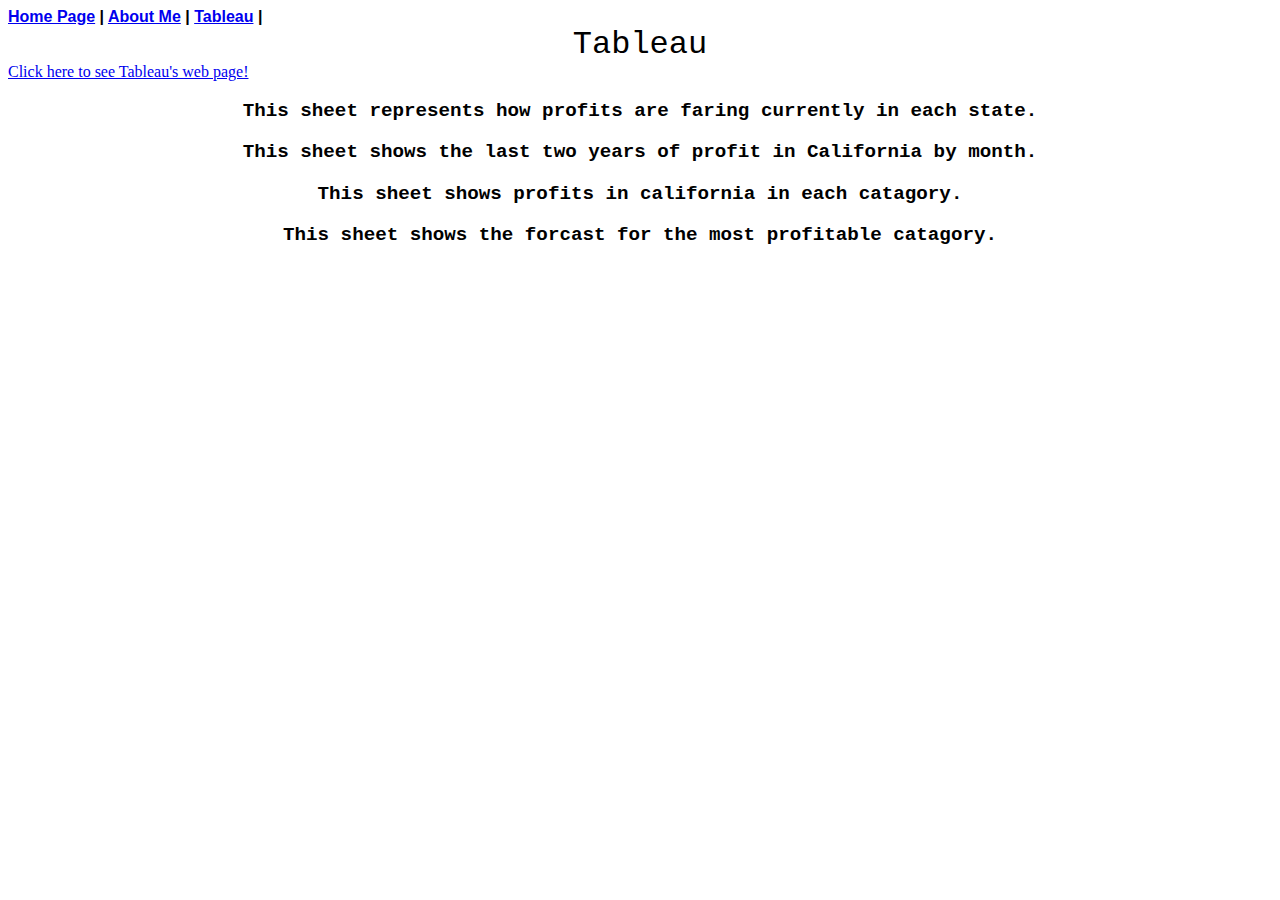
<file: html/tableau.html>
<!--Joshua Griener 4/16/22-->
<link href="../styles/styles2.css" rel="stylesheet" />
<title>Josh Griener - Tableau</title>
<div class="common header" > 
    <a href="../index.html">Home Page</a> |
    <a href="about.html">About Me</a> |
    <a href="#">Tableau</a> |
</div>
<header class="TableauHeader">Tableau</header>
<body>
<a href="https://www.tableau.com/">Click here to see Tableau's web page!</a>


 <div class="TabFormat"class='tableauPlaceholder' id='viz1650165599827' style='position: relative'><noscript><a href='#'><img alt='Sheet 1 ' src='https:&#47;&#47;public.tableau.com&#47;static&#47;images&#47;IS&#47;IS2011_16501655675010&#47;Sheet1&#47;1_rss.png' style='border: none' />
 </a></noscript><object class='tableauViz'  style='display:none;'><param name='host_url' value='https%3A%2F%2Fpublic.tableau.com%2F' /> 
 <param name='embed_code_version' value='3' /> <param name='site_root' value='' /><param name='name' value='IS2011_16501655675010&#47;Sheet1' />
 <param name='tabs' value='no' /><param name='toolbar' value='yes' /><param name='static_image' value='https:&#47;&#47;public.tableau.com&#47;static&#47;images&#47;IS&#47;IS2011_16501655675010&#47;Sheet1&#47;1.png' /> 
 <param name='animate_transition' value='yes' /><param name='display_static_image' value='yes' /><param name='display_spinner' value='yes' />
 <param name='display_overlay' value='yes' /><param name='display_count' value='yes' /><param name='language' value='en-US' /></object></div>      
 <script type='text/javascript'>                    var divElement = document.getElementById('viz1650165599827');            
 var vizElement = divElement.getElementsByTagName('object')[0];               
 vizElement.style.width='100%';vizElement.style.height=(divElement.offsetWidth*0.75)+'px';             
 var scriptElement = document.createElement('script');                
 scriptElement.src = 'https://public.tableau.com/javascripts/api/viz_v1.js';           
 vizElement.parentNode.insertBefore(scriptElement, vizElement);                </script>

<p class="TabText">
    This sheet represents how profits are faring currently in each state.
</p>

<div class="TabFormat"class='tableauPlaceholder' id='viz1650166568563' style='position: relative'><noscript><a href='#'><img alt='Sheet 2 ' src='https:&#47;&#47;public.tableau.com&#47;static&#47;images&#47;IS&#47;IS2012_16501665528170&#47;Sheet2&#47;1_rss.png' style='border: none' /></a></noscript><object class='tableauViz'  style='display:none;'><param name='host_url' value='https%3A%2F%2Fpublic.tableau.com%2F' /> <param name='embed_code_version' value='3' /> <param name='site_root' value='' /><param name='name' value='IS2012_16501665528170&#47;Sheet2' /><param name='tabs' value='no' /><param name='toolbar' value='yes' /><param name='static_image' value='https:&#47;&#47;public.tableau.com&#47;static&#47;images&#47;IS&#47;IS2012_16501665528170&#47;Sheet2&#47;1.png' /> <param name='animate_transition' value='yes' /><param name='display_static_image' value='yes' /><param name='display_spinner' value='yes' /><param name='display_overlay' value='yes' /><param name='display_count' value='yes' /><param name='language' value='en-US' /></object></div>                <script type='text/javascript'>                    var divElement = document.getElementById('viz1650166568563');                    var vizElement = divElement.getElementsByTagName('object')[0];                    vizElement.style.width='100%';vizElement.style.height=(divElement.offsetWidth*0.75)+'px';                    var scriptElement = document.createElement('script');                    scriptElement.src = 'https://public.tableau.com/javascripts/api/viz_v1.js';                    vizElement.parentNode.insertBefore(scriptElement, vizElement);                </script>
<p class="TabText">
    This sheet shows the last two years of profit in California by month. 
</p>

<div class="TabFormat" class='tableauPlaceholder' id='viz1650166816122' style='position: relative'><noscript><a href='#'><img alt='Sheet 3 ' src='https:&#47;&#47;public.tableau.com&#47;static&#47;images&#47;IS&#47;IS2013&#47;Sheet3&#47;1_rss.png' style='border: none' /></a></noscript><object class='tableauViz'  style='display:none;'><param name='host_url' value='https%3A%2F%2Fpublic.tableau.com%2F' /> <param name='embed_code_version' value='3' /> <param name='site_root' value='' /><param name='name' value='IS2013&#47;Sheet3' /><param name='tabs' value='no' /><param name='toolbar' value='yes' /><param name='static_image' value='https:&#47;&#47;public.tableau.com&#47;static&#47;images&#47;IS&#47;IS2013&#47;Sheet3&#47;1.png' /> <param name='animate_transition' value='yes' /><param name='display_static_image' value='yes' /><param name='display_spinner' value='yes' /><param name='display_overlay' value='yes' /><param name='display_count' value='yes' /><param name='language' value='en-US' /></object></div>                <script type='text/javascript'>                    var divElement = document.getElementById('viz1650166816122');                    var vizElement = divElement.getElementsByTagName('object')[0];                    vizElement.style.width='100%';vizElement.style.height=(divElement.offsetWidth*0.75)+'px';                    var scriptElement = document.createElement('script');                    scriptElement.src = 'https://public.tableau.com/javascripts/api/viz_v1.js';                    vizElement.parentNode.insertBefore(scriptElement, vizElement);                </script>
<p class="TabText">
    This sheet shows profits in california in each catagory.
</p>

<div class="TabFormat" class='tableauPlaceholder' id='viz1650166878365' style='position: relative'><noscript><a href='#'><img alt='Sheet 1 ' src='https:&#47;&#47;public.tableau.com&#47;static&#47;images&#47;IS&#47;IS201tab4&#47;Sheet1&#47;1_rss.png' style='border: none' /></a></noscript><object class='tableauViz'  style='display:none;'><param name='host_url' value='https%3A%2F%2Fpublic.tableau.com%2F' /> <param name='embed_code_version' value='3' /> <param name='site_root' value='' /><param name='name' value='IS201tab4&#47;Sheet1' /><param name='tabs' value='no' /><param name='toolbar' value='yes' /><param name='static_image' value='https:&#47;&#47;public.tableau.com&#47;static&#47;images&#47;IS&#47;IS201tab4&#47;Sheet1&#47;1.png' /> <param name='animate_transition' value='yes' /><param name='display_static_image' value='yes' /><param name='display_spinner' value='yes' /><param name='display_overlay' value='yes' /><param name='display_count' value='yes' /><param name='language' value='en-US' /></object></div>                <script type='text/javascript'>                    var divElement = document.getElementById('viz1650166878365');                    var vizElement = divElement.getElementsByTagName('object')[0];                    vizElement.style.width='100%';vizElement.style.height=(divElement.offsetWidth*0.75)+'px';                    var scriptElement = document.createElement('script');                    scriptElement.src = 'https://public.tableau.com/javascripts/api/viz_v1.js';                    vizElement.parentNode.insertBefore(scriptElement, vizElement);                </script>
<p class="TabText">
    This sheet shows the forcast for the most profitable catagory. 
</p>

</body>
</file>
<file: styles/styles2.css>
.HomeBody{
    background-color:  rgb(54, 52, 51);
    color:rgb(255, 255, 255);
}
.TextFormat{
    color:rgb(255, 255, 255);
    font-size:larger;
    font-family: 'Courier New', Courier, monospace;
    font-weight: 600;
    
}
.AddBorderTopBottom{
    border-top: 3px dotted rgb(255, 255, 255);
    border-bottom: 3px dotted rgb(255, 255, 255);
}
.AboutBody{
    background-color: rgb(54, 52, 51);
    color:rgb(255, 255, 255);
}
.AboutHeaders{
    text-align: center;
    
    font-family: 'Courier New', Courier, monospace;
}
.TableauHeader{
    text-align: center;
    font-size: xx-large;
    font-family: 'Courier New', Courier, monospace;
}
.Header{
    font-family: Verdana, Geneva, Tahoma, sans-serif;
    font-weight: bolder;
}
.PicLayoutHome{
    display: block;
    margin-left: auto;
    margin-right: auto;
    width: 70%;
    border: 5px solid rgb(255, 255, 255);
}
.PicLayoutTall{
    display: block;
    margin-left: auto;
    margin-right: auto;
    width: 55%;
    border: 5px solid rgb(255, 255, 255);
}
.PicLayoutFat{
    display: block;
    margin-left: auto;
    margin-right: auto;
    width: 70%;
    border: 5px solid rgb(255, 255, 255);
}
.ButtonFont{
    color:rgb(255, 255, 255);
}
.AboutAnchors{
    color: rgb(255, 255, 255);
    text-align: center;
    text-decoration: dotted;
    font-style:italic ;
}
.HobbyHeaders{
    text-align: center;
    color: rgb(255, 255, 255);
    font-size: x-large;
}
.TabFormat{
    width: 800px;
    display: block;
    margin-left: auto;
    margin-right: auto;
}

.TabText{
    
    font-size:larger;
    font-family: 'Courier New', Courier, monospace;
    font-weight: 600;
    text-align: center;
}
</file>
